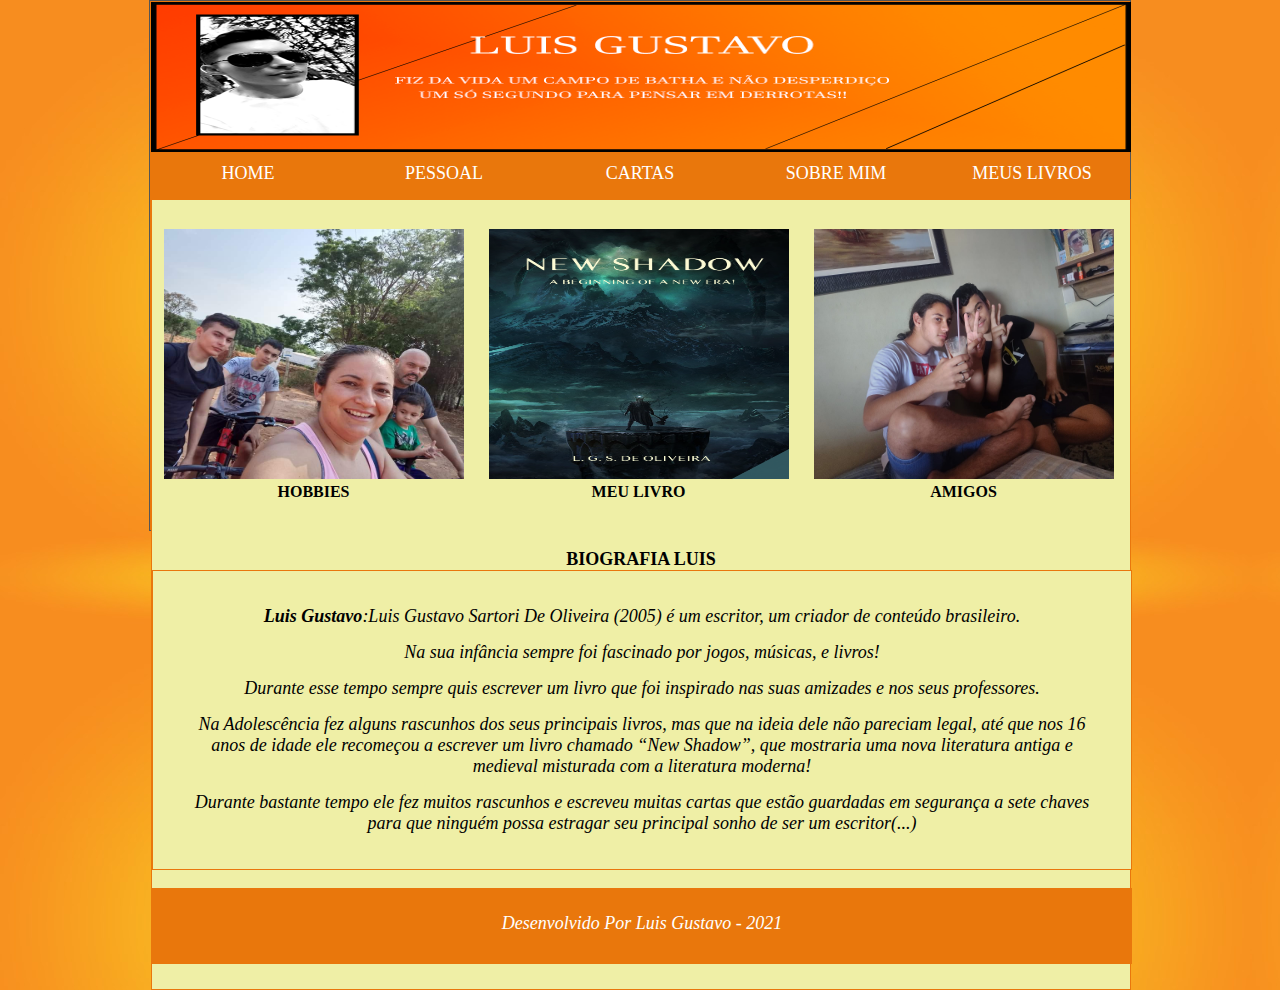
<file: index.html>
<!DOCTYPE html>
<html lang="pt-br">
<head>
    <meta charset="UTF-8">
    <meta http-equiv="X-UA-Compatible" content="IE=edge">
    <meta name="viewport" content="width=device-width, initial-scale=1.0">
    <link rel='icon' href='favicon.ico' type=''>
    <title>Site Pessoal - Luis Gustavo </title>
    <link rel="stylesheet" href="Estilo.css">
</head>
<body background = "back01.jpg">
    <div id= "tudo">
    <div id="topo">
        <div id="titulo"> 
            <img id="logo" src="imagens/New Banner.png" width="980" height="150">     
		</div>	
    </div>
    <div id="menu"> 
        <ul>
            <li><a href="index.html">Home</a></li> 
            <li><a href=".html">Pessoal</a></li> 
            <li><a href="cartas.html">Cartas</a></li> 
            <li><a href=".html">Sobre Mim</a></li> 
            <li><a href="meulivro.html">Meus Livros</a></li> 
        </ul>   
    </div> 
    <div id="destaques">   
        <div class="cols">
            <a href="hobbies.html">
                <img src="imagens/hobbies.jpeg" width="300" height="250" alt="">
            </a>			
            <h4>Hobbies</h4>
        </div>
        <div class="cols">
            <a href="meulivro.html">
                <img src="imagens/NewShadow.png" width="300" height="250" alt="">
            </a>
            <h4>Meu Livro</h4>			
        </div>
        <div class="cols">
            <a href="amigos.html">
                <img src="imagens/amigos.jpeg" width="300" height="250" alt="">
            </a>
            <h4>Amigos</h4>
            <br>
        </div>
    <div id="bio">
        <h2>Biografia Luis</h2>
        <div id="bio">
        <p><strong>Luis Gustavo</strong>:Luis Gustavo Sartori De Oliveira (2005) é um escritor, um criador de conteúdo brasileiro. </p>
        <p> Na sua infância sempre foi fascinado por jogos, músicas, e livros!</p>
        <p> Durante esse tempo sempre quis escrever um livro que foi inspirado nas suas amizades e nos seus professores.</p>
        <p> Na Adolescência fez alguns rascunhos dos seus principais livros, mas que na ideia dele não pareciam legal, até que nos 16 anos de idade ele recomeçou a escrever um livro chamado “New Shadow”, que mostraria uma nova literatura antiga e medieval misturada com a literatura moderna! </p>
        <p> Durante bastante tempo ele fez muitos rascunhos e escreveu muitas cartas que estão guardadas em segurança a 
        sete chaves para que ninguém possa estragar seu principal sonho de ser um escritor(...)</p>
    </div>
    <div id="comentario">

    </div>
    <br>
    <div id="rodape">
        <p>Desenvolvido Por Luis Gustavo - 2021</p>
    </div>
    </div>   
</body>
</html>
</file>
<file: Estilo.css>
/* CSS Reset */
* {
    margin: 0;
    padding: 0;
}
body{
    font-family: verdana;
}
h2{
    color: #000000;
    font-size: 18px;
    text-transform: uppercase;
    text-align: center;
}
h3{
    font-size: 15px;
    text-transform: uppercase;
    margin: 15px 0 0;
}
p{
    font-size: 14px;
    margin: 5px 0;
}
#topo{
    background-color: #EEE;
    width: 980px;
    height: 80px;
}
#foto{
	margin: 15px 25px 0px 35px;
    height: 110px;
    width: 110px;
    border-radius: 20px;
    border: 2px solid #777;
    float: left;
}
#topo{
	width: 978px;
	height: 150px;
	background-color: #efefa6;
    border: 1px solid #e9770c;
}
#logo{
	width: 980px;
	height: 150px;
}
.slogan {
    font-style: italic;
    font-size: 20px;
    padding-left: 150px;
    text-align: left;
    font-weight: 600;
    color: #777;
}
#menu{
    background: #e9770c;
	width: 980px;
	height: 45px;
}
#menu ul{
    text-transform: uppercase;
    list-style-type: none;
}
#menu ul li{
    float: left;
}
#menu ul li a{
	font-size: 18px;
	width: 190px;
	display: block;
	text-align: center;
	color: #FFF;
	text-decoration: none;
	padding: 10px 3px;
}
#menu ul li a:hover{	
	color: #69152D;
	font-size: 20px;
	background: #FFF;
}
#destaques{
    background: #FFF;
    border: 1px solid #e9770c;
    width: 978px;
    height: 330px;
}
.cols {
    width: 319px;
    padding: 30px 3px 30px 3px;
    float: left;
    text-align: center;
}
#destaques h4{
    text-transform: uppercase;
	font-size: 16px;
	font-weight: bold;
	color: #000000;
}
#conteudo {
    width: 912px;
    border-left: 2px solid #e9770c;
    border-right: 2px solid #e9770c;
    background: #efefa6;
    padding: 30px 32px;
    float: right;
}
#bio{
	background: #efefa6;
	border: 1px solid #e9770c;
	width: 978px;
    padding: 25px 0;
}
#bio p{
    font-family: Georgia, 'Times New Roman';
	font-size: 18px;
	font-style: italic;
	text-align: center;
	padding: 5px 40px;	
	color: #000000;
}
#rodape{
	font-size: 14px;
	width: 980px;
	padding: 15px 0 20px; 
	background: #e9770c;
	text-align: center;
}
#rodape p{
	color: #FFF;
}
#tudo{
    width: 980px;
    border: 1px solid #555;
    margin: auto; 
}
</file>
